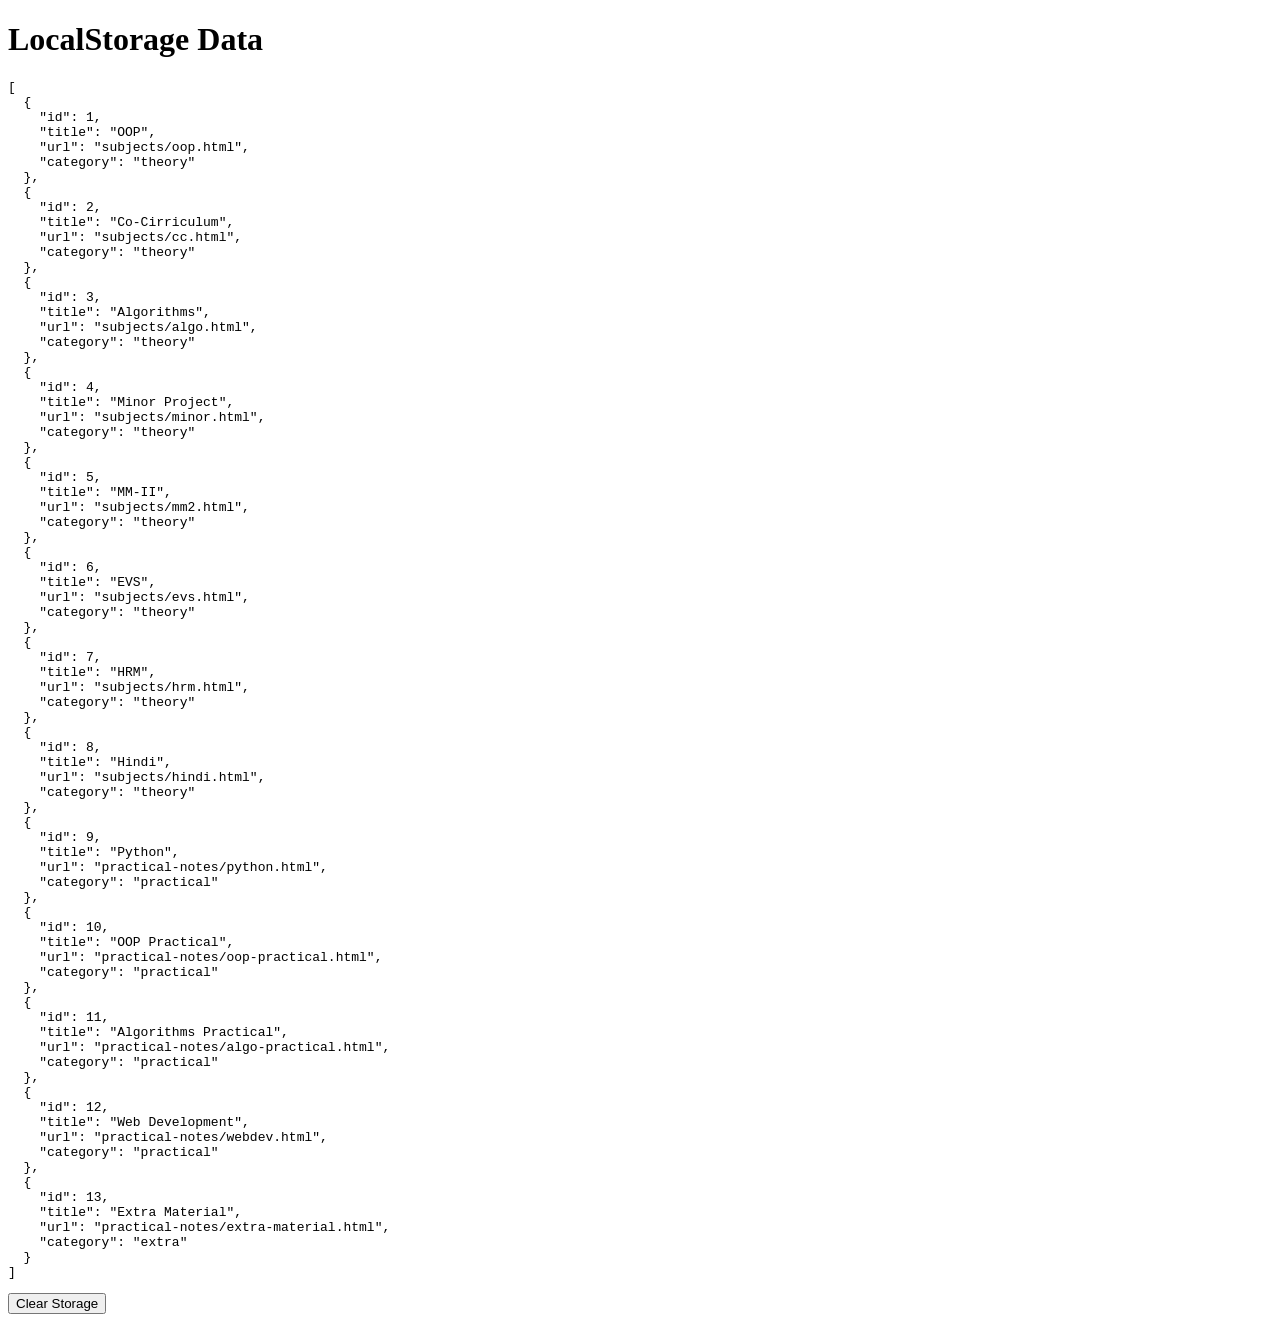
<file: working/fycs-notes-hub-sem2/check-storage.html>
<!DOCTYPE html>
<html>
<head>
    <title>Check LocalStorage</title>
</head>
<body>
    <h1>LocalStorage Data</h1>
    <pre id="output"></pre>
    <button onclick="clearStorage()">Clear Storage</button>
    <script>
        function clearStorage() {
            localStorage.removeItem('cards');
            document.getElementById('output').textContent = 'Storage cleared. Refresh the page.';
        }
        
        document.addEventListener('DOMContentLoaded', () => {
            const cards = localStorage.getItem('cards');
            if (cards) {
                const parsed = JSON.parse(cards);
                document.getElementById('output').textContent = JSON.stringify(parsed, null, 2);
            } else {
                document.getElementById('output').textContent = 'No cards found in localStorage';
            }
        });
    </script>
</body>
</html>
</file>
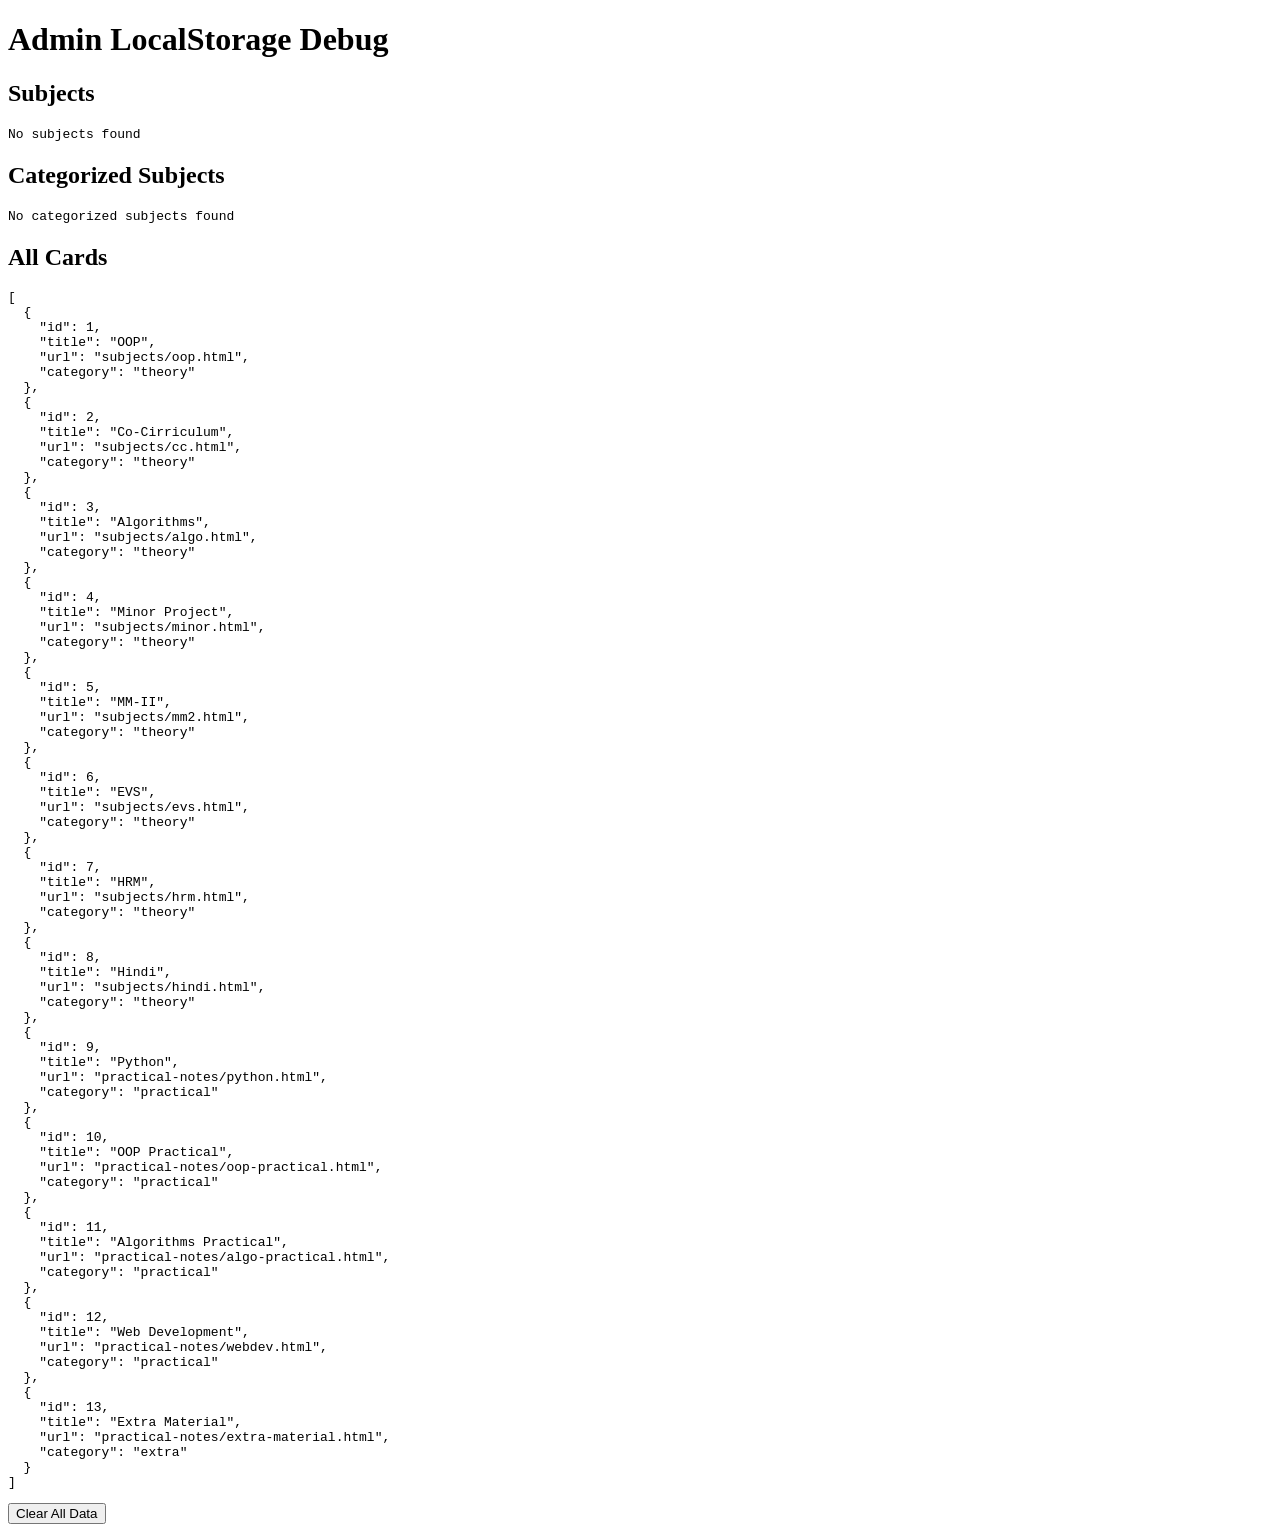
<file: working/fycs-notes-hub-sem2/debug-admin.html>
<!DOCTYPE html>
<html>
<head>
    <title>Debug Admin LocalStorage</title>
</head>
<body>
    <h1>Admin LocalStorage Debug</h1>
    <h2>Subjects</h2>
    <pre id="subjects"></pre>
    <h2>Categorized Subjects</h2>
    <pre id="categorized"></pre>
    <h2>All Cards</h2>
    <pre id="cards"></pre>
    <button onclick="clearData()">Clear All Data</button>
    <script>
        function clearData() {
            localStorage.removeItem('subjects');
            localStorage.removeItem('categorizedSubjects');
            localStorage.removeItem('cards');
            document.getElementById('subjects').textContent = 'Data cleared. Refresh the page.';
            document.getElementById('categorized').textContent = '';
            document.getElementById('cards').textContent = '';
        }
        
        document.addEventListener('DOMContentLoaded', () => {
            // Get subjects
            const subjects = localStorage.getItem('subjects');
            document.getElementById('subjects').textContent = subjects ? JSON.stringify(JSON.parse(subjects), null, 2) : 'No subjects found';
            
            // Get categorized subjects
            const categorized = localStorage.getItem('categorizedSubjects');
            document.getElementById('categorized').textContent = categorized ? JSON.stringify(JSON.parse(categorized), null, 2) : 'No categorized subjects found';
            
            // Get cards
            const cards = localStorage.getItem('cards');
            document.getElementById('cards').textContent = cards ? JSON.stringify(JSON.parse(cards), null, 2) : 'No cards found';
        });
    </script>
</body>
</html>
</file>
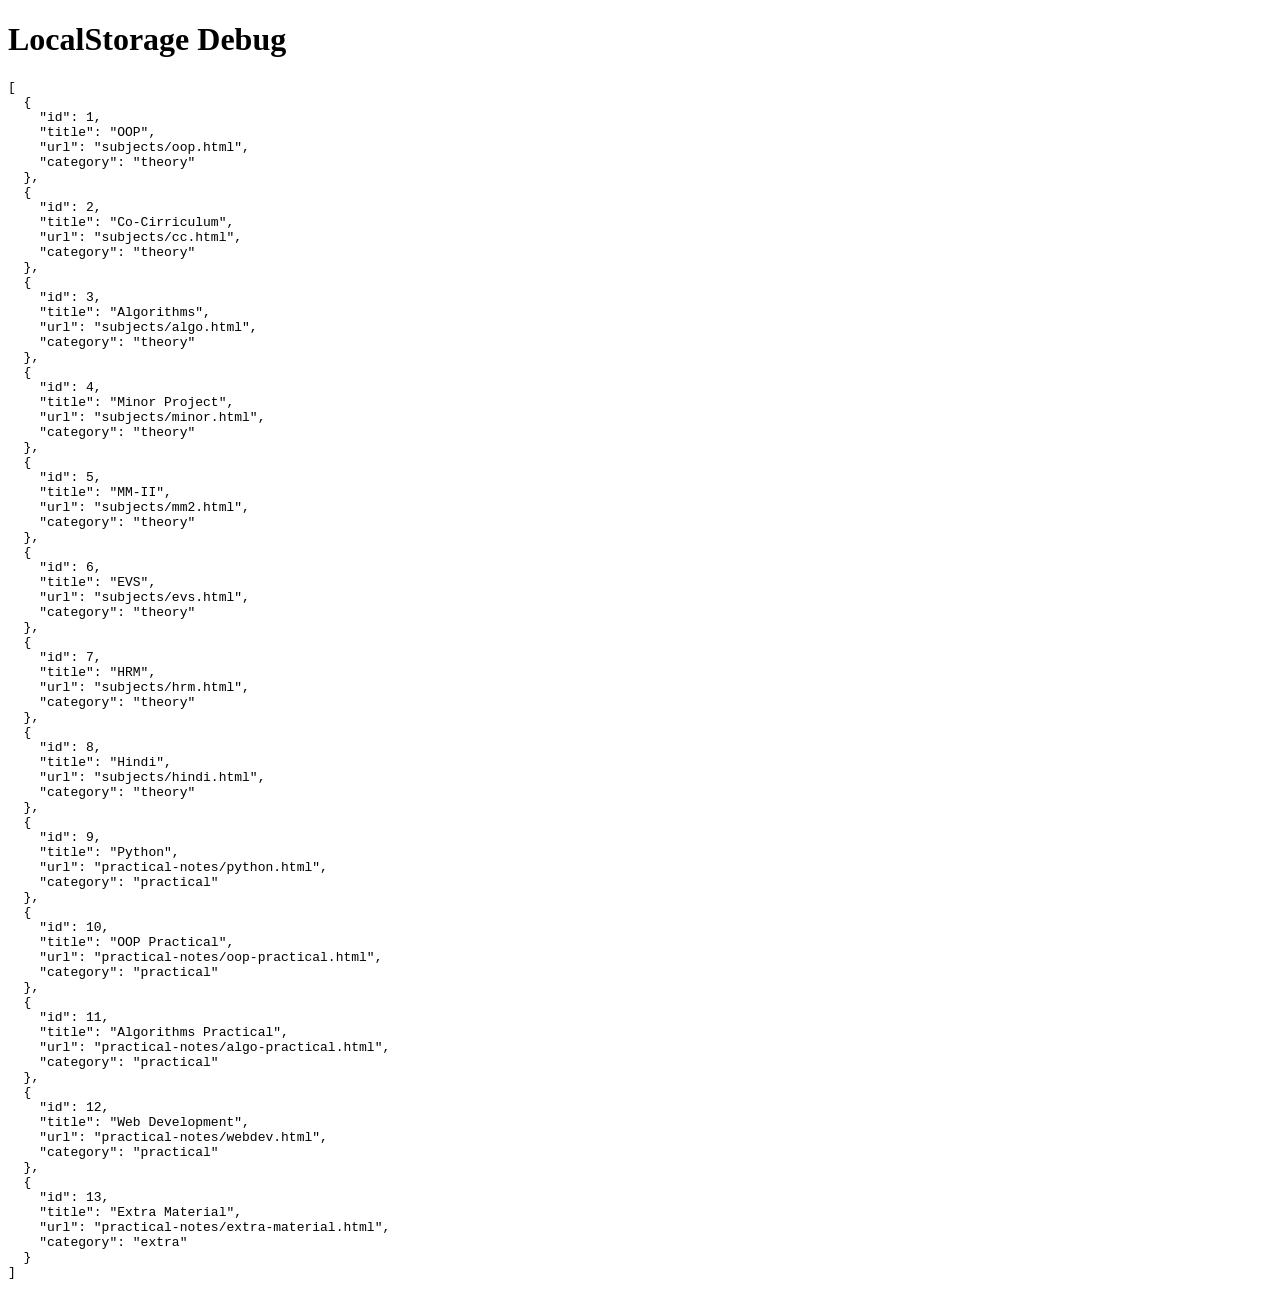
<file: working/fycs-notes-hub-sem2/debug.html>
<!DOCTYPE html>
<html>
<head>
    <title>Debug LocalStorage</title>
</head>
<body>
    <h1>LocalStorage Debug</h1>
    <pre id="output"></pre>
    <script>
        document.addEventListener('DOMContentLoaded', () => {
            const cards = localStorage.getItem('cards');
            document.getElementById('output').textContent = cards ? JSON.stringify(JSON.parse(cards), null, 2) : 'No cards found';
        });
    </script>
</body>
</html>
</file>
